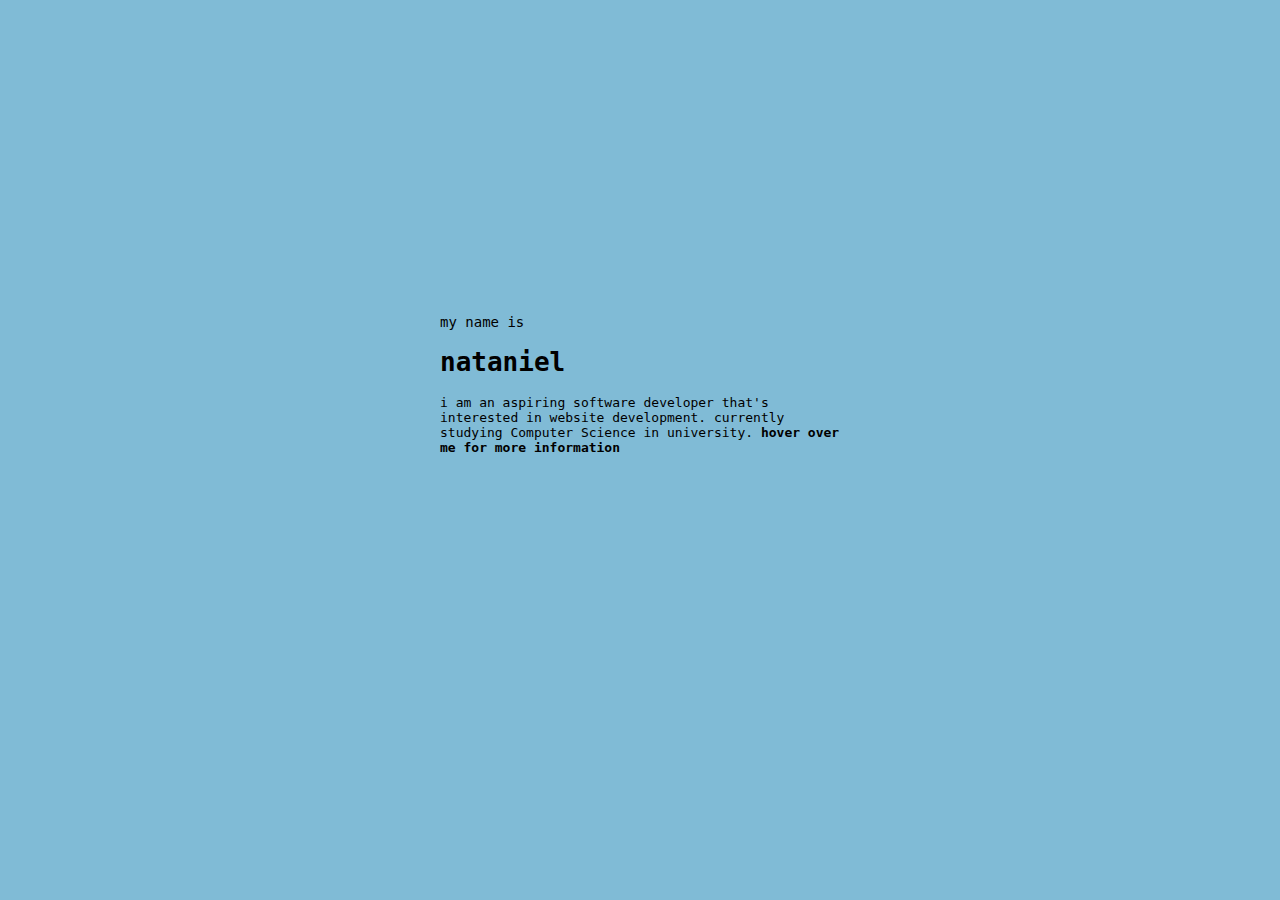
<file: index.html>
<html lang="en">
<head>
    <meta charset="UTF-8">
    <title> </title>
    <link rel="stylesheet" href="main.css">
</head>
<body>
    <div class="center">
        <p>my name is</p>
        <h1>nataniel</h1>
    
    <div class="dropdown">
        <span>i am an aspiring software developer that's interested in website development. currently studying Computer Science in university. <span id="bolder"> hover over me for more information </span></span>
        <div class="dropdown-stuff">
            <div class="buttons">
                <button onclick="window.location.href='my_work.html'">my work</button>
                <button onclick="window.location.href='contact_me.html'">contact me</button>
            </div>
        </div>
    </div>
    </div>
</body>
</html>
</file>
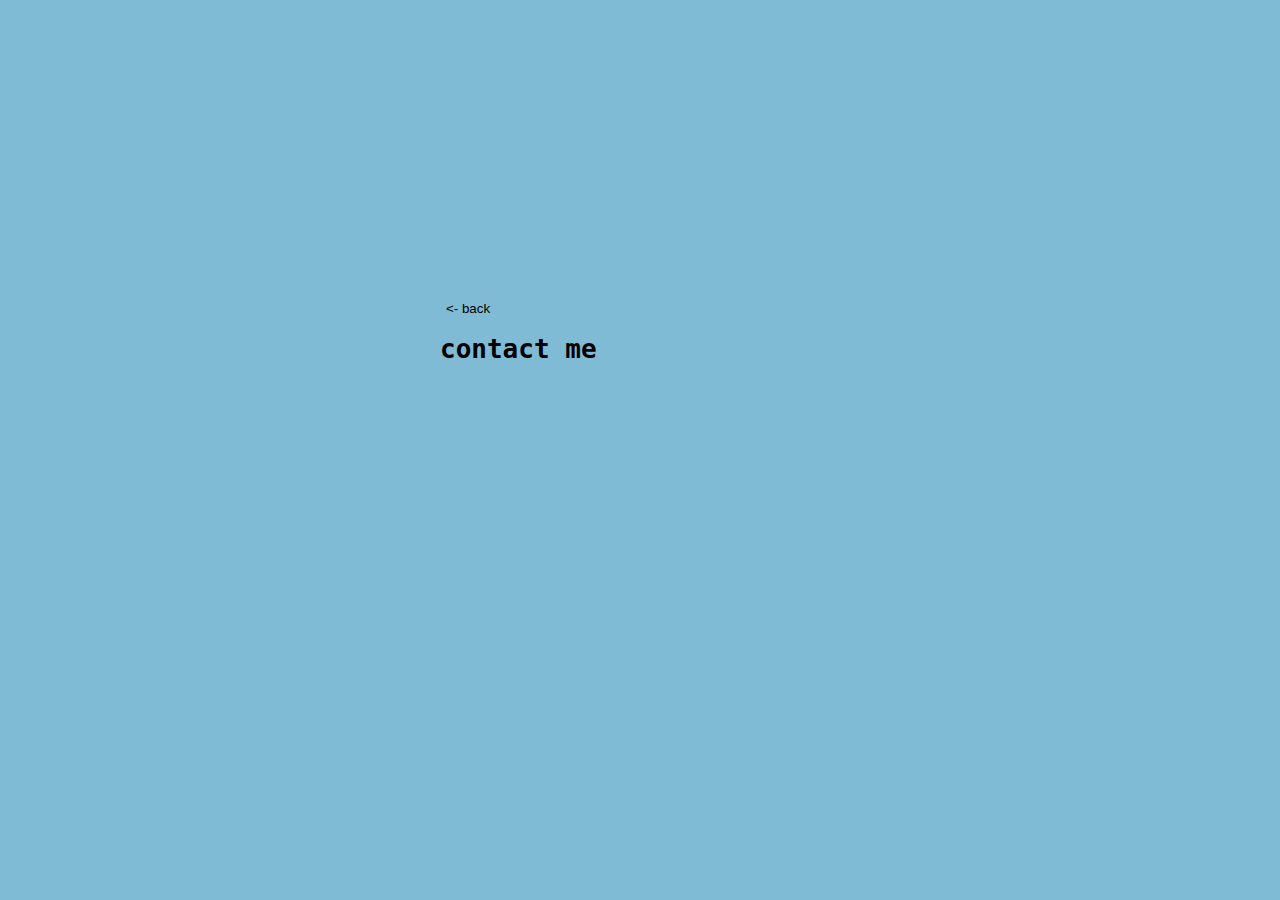
<file: contact_me.html>
<html lang="en">
<head>
    <meta charset="UTF-8">
    <title> </title>
    <link rel="stylesheet" href="contact_me.css">
</head>
<body>
    <div class="center">
        <button onclick="window.location.href='index.html'"><- back</button>
        <h1>contact me</h1>
</body>
</html>
</file>
<file: main.css>
body{
    background-color: rgb(128, 187, 214);
}

div{
    width: 400px;
    height: 300px;
    size: 100px;
   
}

p{
    font-size: 14px;
}

.center {
    position: absolute;
    top: 50%;
    left: 50%;
    transform: translate(-50%, -50%);
    padding: 10px;
    font-family: monospace;
  }

.dropdown {
    position: relative;
    display: inline-block;
  }
  
.dropdown-stuff {
    display: none;
    position: absolute;
    background-color: rgb(140, 201, 229);
    width: 90px;
    height: 70px;
    margin-top: 10px;
    box-shadow: 0px 8px 16px 0px rgba(0,0,0,0.2);
    padding: 10px;
    z-index: 1;
  }
  
.dropdown:hover .dropdown-stuff {
    display: block;
}

.buttons{
    width: 100px;
}

.buttons button{
    padding: 10px;
    background-color: transparent;
    background-repeat:no-repeat;
    border: none;
    cursor: pointer;
}

.buttons button:hover{
    font-weight: bold;
}

#bolder{
    font-weight: bold;
}

.ben{
    border: 10px solid;
}
</file>
<file: contact_me.css>
body{
    background-color: rgb(128, 187, 214);
}

div{
    width: 400px;
    height: 300px;
    size: 100px;
   
}

p{
    font-size: 14px;
}

.center {
    position: absolute;
    top: 50%;
    left: 50%;
    transform: translate(-50%, -50%);
    padding: 10px;
    font-family: monospace;
  }


button{
    background-color: transparent;
    background-repeat:no-repeat;
    border: none;
    cursor: pointer;
}

button:hover{
    font-weight: bold;
}
</file>
